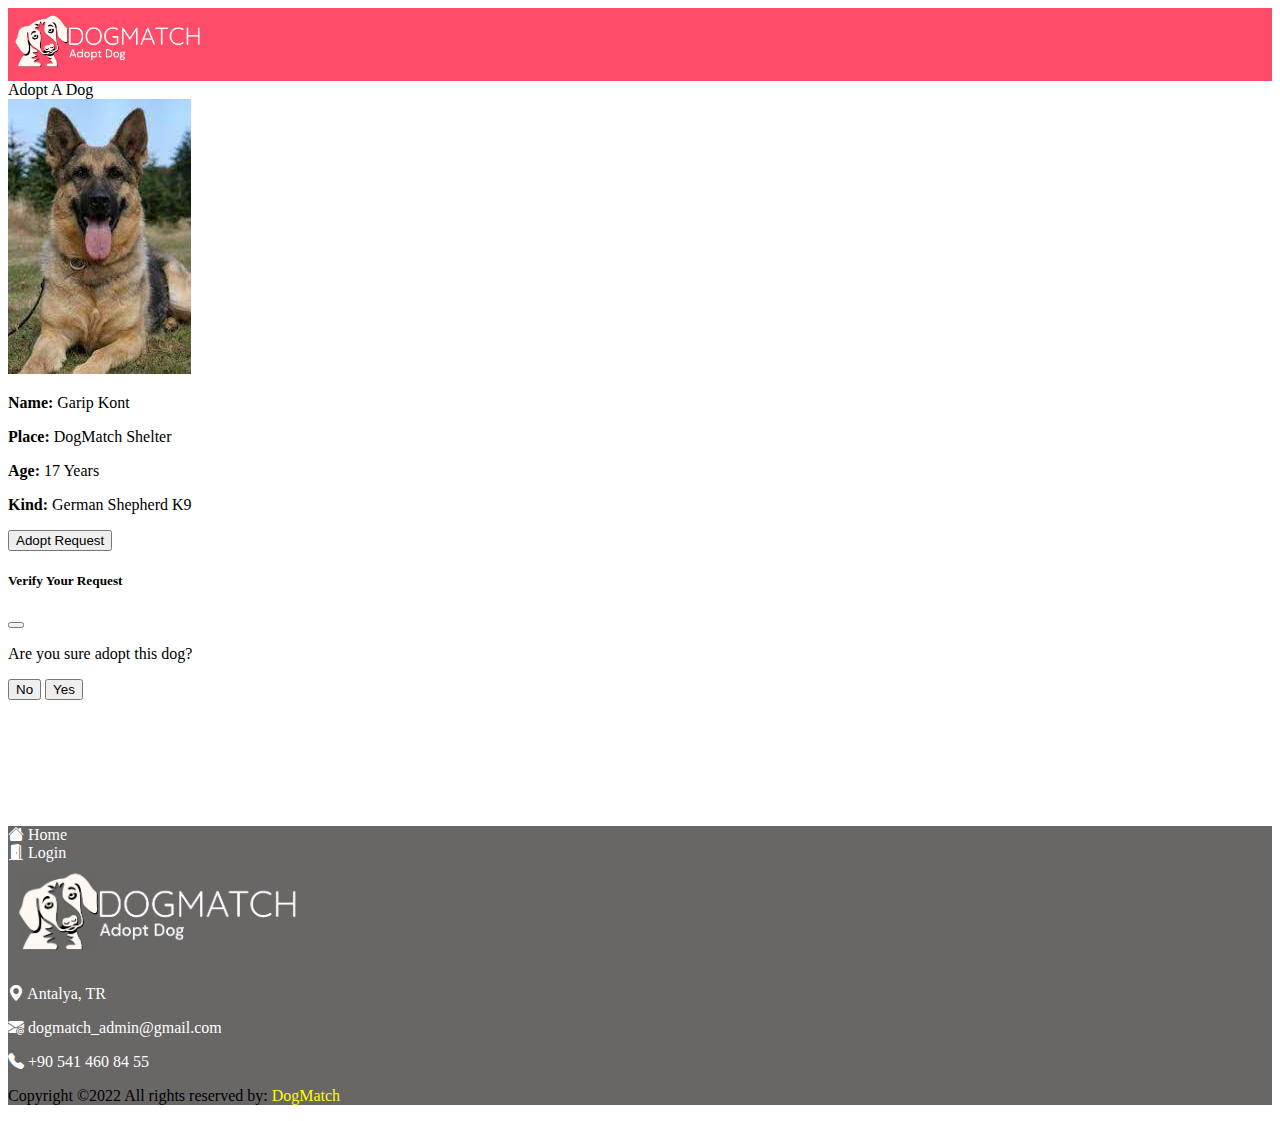
<file: DogMatch/dog1_info.html>
<!DOCTYPE html>
<html lang="en">
<head>
    <meta charset="UTF-8">
    <meta http-equiv="X-UA-Compatible" content="IE=edge">
    <meta name="viewport" content="width=device-width, initial-scale=1.0">
    <title>Garip-DogMatch</title>
    <link rel="stylesheet" href="https://cdn.jsdelivr.net/npm/bootstrap-icons@1.10.2/font/bootstrap-icons.css">
    <link href="https://cdn.jsdelivr.net/npm/bootstrap@5.0.2/dist/css/bootstrap.min.css" rel="stylesheet" integrity="sha384-EVSTQN3/azprG1Anm3QDgpJLIm9Nao0Yz1ztcQTwFspd3yD65VohhpuuCOmLASjC" crossorigin="anonymous">
    <link rel="shortcut icon" type="image/x-icon" href="images/logo/dogmatch-website-favicon-color.png" />
</head>
<body style="overflow-x : hidden">
    <!-- LOGO -->
    <div class="container-fluid mb-4" style="background-color: #ff4c68;">
        <div class="text-end pe-5 py-3"><a href="homePage/index.html"><img src="images/logo/big_logo.png" alt="big_logo" style="width: 200px;"></a></div>
    </div>
    <div class="container-fluid mx-3 mb-4 mt-5">
        <div class="display-6">Adopt A Dog</div>
    </div>
    <div class="container-fluid">
        <div class="row">
            <!-- Dog1 img -->
            <div class="img col-1 ms-5 mt-2">
                <img src="images/dogWatched/garip.jpeg" alt="garip" class="img border border-3 border-secondary-50 rounded-pill">
            </div>
            <!-- Dog1 INFO-->
            <div class="col-10 px-5 pt-5 ms-5">
                <div class="row">
                   <p class="fs-5">
                    <strong class="fs-5">Name:</strong>
                    Garip Kont
                   </p>       
                </div>
                <div class="row">
                    <p class="fs-5">
                     <strong class="fs-5">Place:</strong>
                     DogMatch Shelter
                    </p>       
                 </div>
                 <div class="row">
                    <p class="fs-5">
                     <strong class="fs-5">Age:</strong>
                     17 Years
                    </p>       
                 </div>
                 <div class="row">
                    <p class="fs-5">
                     <strong class="fs-5">Kind:</strong>
                     German Shepherd K9
                    </p>       
                 </div>
            </div>
        </div>
    </div>
    <!-- Adopt Request Button -->
    <div class="container-fluid">
        <div class="mt-4 ms-5 ps-2"><button type="button" id="req" class="btn btn-lg btn-outline-dark" data-bs-toggle="modal" data-bs-target="#adoptModal">Adopt Request</button></div>

        <div class="modal fade" id="adoptModal" tabindex="-1"  aria-labelledby="adoptModalLabel" aria-hidden="true">
            <div class="modal-dialog modal-dialog-centered">
              <div class="modal-content">
                <div class="modal-header">
                  <h5 class="modal-title" id="adoptModalLabel">Verify Your Request</h5>
                  <button type="button" class="btn-close" data-bs-dismiss="modal" aria-label="Close"></button>
                </div>
                <div class="modal-body">
                  <p>Are you sure adopt this dog?</p>
                </div>
                <div class="modal-footer">
                  <button type="button" class="btn btn-secondary" data-bs-dismiss="modal">No</button>
                  <button type="button" class="btn btn-primary" data-bs-dismiss="modal" onclick="Request()">Yes</button>
                </div>
              </div>
            </div>
          </div>
        </div>
        
        <script>
            function Request() {
              document.getElementById("req").innerHTML = "Congratulations, Your Request Has Been Submitted Successfully";
              document.getElementById('req').disabled = true;
            }
        </script>
    </div>
    <!-- Footer -->
    <footer style="background-color: rgb(105, 102, 102); margin-top: 10%;" role="contentinfo">
        <div class="container">
            <div class="row p-3">
              <div class="col-12 col-md-6 col-xl-4 text-center">
                <div class="row p-3">  
                  <a href="homePage/index.html" style="color: white; text-decoration: none;"><i class="bi bi-house-fill"></i> Home</a></div>
                <div class="row">
                  <a href="login.html" style="color: white; text-decoration: none;"><i class="bi bi-door-open-fill"></i> Login</a></div>
                </div>
                <div class="col-12 col-md-6 col-xl-4 text-center text-white display-5 p-3"><a href="homePage/index.html"><img src="images/logo/big_logo.png" alt="big_logo" style="width: 300px"></a></div>
                <div class="col-12 col-md-6 col-xl-4 text-center">
                  <p style="color: white"><i class="bi bi-geo-alt-fill"></i> Antalya, TR</p>
                  <p style="color: white"><i class="bi bi-envelope-at-fill"></i> dogmatch_admin@gmail.com</p>
                  <p style="color: white"><i class="bi bi-telephone-fill"></i> +90 541 460 84 55</p>
                </div>          
            </div>
        </div>
        <div class="row text-white mt-2 text-center">
            <p>Copyright ©2022 All rights reserved by:<a href="homePage/index.html" style="color: yellow; text-decoration:none"> DogMatch</a></p>
        </div>
      </footer>
      <script src="https://cdn.jsdelivr.net/npm/bootstrap@5.0.2/dist/js/bootstrap.bundle.min.js" integrity="sha384-MrcW6ZMFYlzcLA8Nl+NtUVF0sA7MsXsP1UyJoMp4YLEuNSfAP+JcXn/tWtIaxVXM" crossorigin="anonymous"></script>

</body>
</html>
</file>
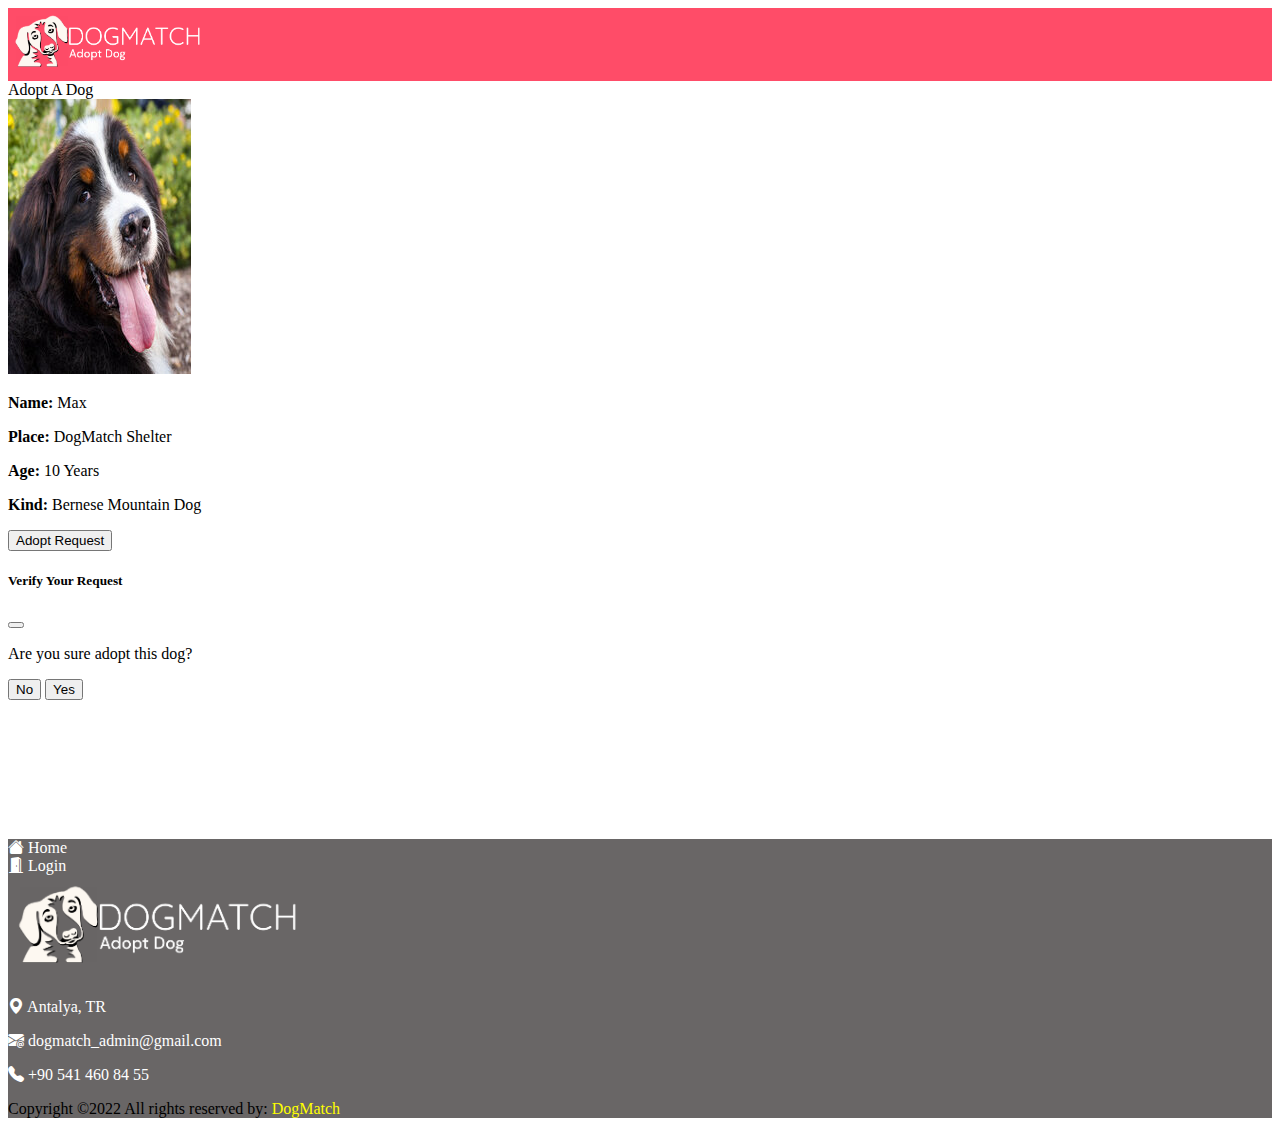
<file: DogMatch/dog2_info.html>
<!DOCTYPE html>
<html lang="en">
<head>
    <meta charset="UTF-8">
    <meta http-equiv="X-UA-Compatible" content="IE=edge">
    <meta name="viewport" content="width=device-width, initial-scale=1.0">
    <title>Max-DogMatch</title>
    <link rel="stylesheet" href="https://cdn.jsdelivr.net/npm/bootstrap-icons@1.10.2/font/bootstrap-icons.css">
    <link href="https://cdn.jsdelivr.net/npm/bootstrap@5.0.2/dist/css/bootstrap.min.css" rel="stylesheet" integrity="sha384-EVSTQN3/azprG1Anm3QDgpJLIm9Nao0Yz1ztcQTwFspd3yD65VohhpuuCOmLASjC" crossorigin="anonymous">
    <link rel="shortcut icon" type="image/x-icon" href="images/logo/dogmatch-website-favicon-color.png" />
</head>
<body style="overflow-x : hidden">
    <!-- LOGO -->
    <div class="container-fluid mb-4" style="background-color: #ff4c68;">
        <div class="text-end pe-5 py-3"><a href="homePage/index.html"><img src="images/logo/big_logo.png" alt="big_logo" style="width: 200px;"></a></div>
    </div>
    <div class="container-fluid mx-3 mb-4 mt-3 ">
        <div class="display-6">Adopt A Dog</div>
    </div>
    <!-- Dog2 INFO -->
    <div class="container-fluid">
        <div class="row">
            <div class="col-1 ms-5 mt-2">
                <img src="images/dogWatched/bernese_mountain_dog.jpg" alt="bernese" class="img border border-3 border-secondary-50 rounded-pill">
            </div>
            <div class="col-10 px-5 pt-5 ms-5">
                <div class="row">
                   <p class="fs-5">
                    <strong class="fs-5">Name:</strong>
                    Max
                   </p>       
                </div>
                <div class="row">
                    <p class="fs-5">
                     <strong class="fs-5">Place:</strong>
                     DogMatch Shelter
                    </p>       
                 </div>
                 <div class="row">
                    <p class="fs-5">
                     <strong class="fs-5">Age:</strong>
                     10 Years
                    </p>       
                 </div>
                 <div class="row">
                    <p class="fs-5">
                     <strong class="fs-5">Kind:</strong>
                     Bernese Mountain Dog
                    </p>       
                 </div>
            </div>
        </div>
    </div>
    <!-- Adopt Request Button -->
    <div class="container-fluid">

        <div class="mt-4 ms-5 ps-2"><button type="button" id="req" class="btn btn-lg btn-outline-dark" data-bs-toggle="modal" data-bs-target="#adoptModal">Adopt Request</button></div>

        <div class="modal fade" id="adoptModal" tabindex="-1"  aria-labelledby="adoptModalLabel" aria-hidden="true">
            <div class="modal-dialog modal-dialog-centered">
              <div class="modal-content">
                <div class="modal-header">
                  <h5 class="modal-title" id="adoptModalLabel">Verify Your Request</h5>
                  <button type="button" class="btn-close" data-bs-dismiss="modal" aria-label="Close"></button>
                </div>
                <div class="modal-body">
                  <p>Are you sure adopt this dog?</p>
                </div>
                <div class="modal-footer">
                  <button type="button" class="btn btn-secondary" data-bs-dismiss="modal">No</button>
                  <button type="button" class="btn btn-primary" data-bs-dismiss="modal" onclick="Request()">Yes</button>
                </div>
              </div>
            </div>
          </div>
        </div>
        
        <script>
            function Request() {
              document.getElementById("req").innerHTML = "Congratulations, Your Request Has Been Submitted Successfully";
              document.getElementById('req').disabled = true;
            }
        </script>
    </div>
    <!-- Footer -->
    <footer style="background-color: rgb(105, 102, 102); margin-top: 11%;" role="contentinfo">
        <div class="container">
            <div class="row p-3">
              <div class="col-12 col-md-6 col-xl-4 text-center">
                <div class="row p-3">  
                  <a href="homePage/index.html" style="color: white; text-decoration: none;"><i class="bi bi-house-fill"></i> Home</a></div>
                <div class="row">
                  <a href="login.html" style="color: white; text-decoration: none;"><i class="bi bi-door-open-fill"></i> Login</a></div>
                </div>
                <div class="col-12 col-md-6 col-xl-4 text-center text-white display-5 p-3"><a href="homePage/index.html"><img src="images/logo/big_logo.png" alt="big_logo" style="width: 300px"></a></div>
                <div class="col-12 col-md-6 col-xl-4 text-center">
                  <p style="color: white"><i class="bi bi-geo-alt-fill"></i> Antalya, TR</p>
                  <p style="color: white"><i class="bi bi-envelope-at-fill"></i> dogmatch_admin@gmail.com</p>
                  <p style="color: white"><i class="bi bi-telephone-fill"></i> +90 541 460 84 55</p>
                </div>          
            </div>
        </div>
        <div class="row text-white mt-2 text-center">
            <p>Copyright ©2022 All rights reserved by:<a href="homePage/index.html" style="color: yellow; text-decoration:none"> DogMatch</a></p>
        </div>
      </footer>
      <script src="https://cdn.jsdelivr.net/npm/bootstrap@5.0.2/dist/js/bootstrap.bundle.min.js" integrity="sha384-MrcW6ZMFYlzcLA8Nl+NtUVF0sA7MsXsP1UyJoMp4YLEuNSfAP+JcXn/tWtIaxVXM" crossorigin="anonymous"></script>
</body>
</html>
</file>
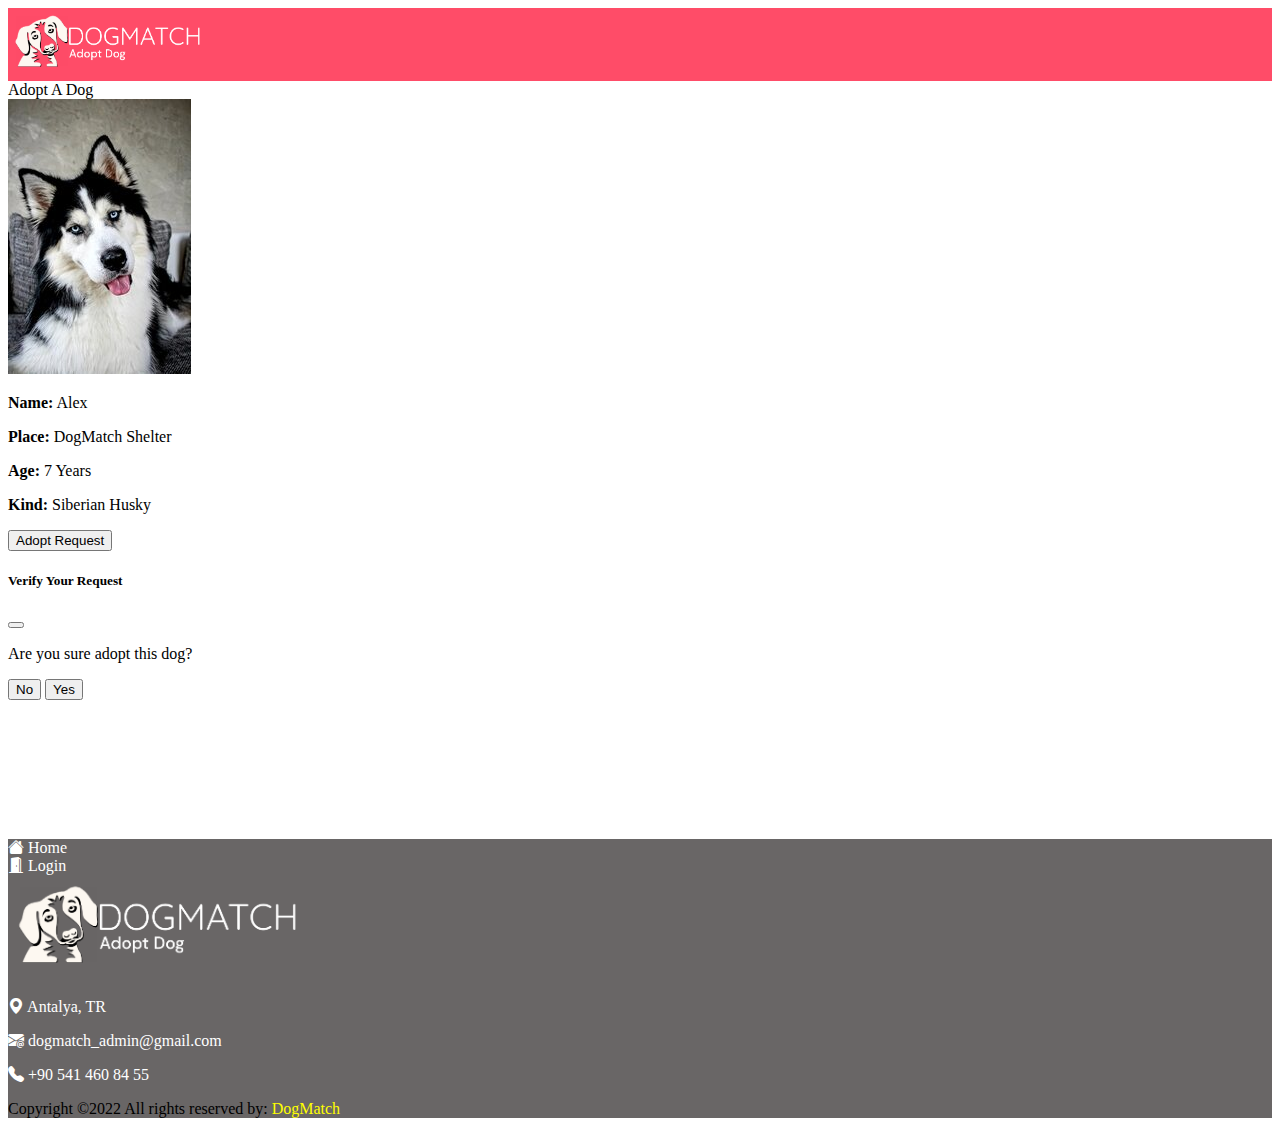
<file: DogMatch/dog3_info.html>
<!DOCTYPE html>
<html lang="en">
<head>
    <meta charset="UTF-8">
    <meta http-equiv="X-UA-Compatible" content="IE=edge">
    <meta name="viewport" content="width=device-width, initial-scale=1.0">
    <title>Alex-DogMatch</title>
    <link rel="stylesheet" href="https://cdn.jsdelivr.net/npm/bootstrap-icons@1.10.2/font/bootstrap-icons.css">
    <link href="https://cdn.jsdelivr.net/npm/bootstrap@5.0.2/dist/css/bootstrap.min.css" rel="stylesheet" integrity="sha384-EVSTQN3/azprG1Anm3QDgpJLIm9Nao0Yz1ztcQTwFspd3yD65VohhpuuCOmLASjC" crossorigin="anonymous">
    <link rel="shortcut icon" type="image/x-icon" href="images/logo/dogmatch-website-favicon-color.png" />
</head>
<body style="overflow-x : hidden">
    <!-- LOGO -->
    <div class="container-fluid mb-4" style="background-color: #ff4c68;">
        <div class="text-end pe-5 py-3"><a href="homePage/index.html"><img src="images/logo/big_logo.png" alt="big_logo" style="width: 200px;"></a></div>
    </div>
    <div class="container-fluid mx-3 mb-4 mt-3 ">
        <div class="display-6">Adopt A Dog</div>
    </div>
    <!-- Dog3 INFO -->
    <div class="container-fluid">
        <div class="row">
            <div class="col-1 ms-5 mt-2">
                <img src="images/dogWatched/sibirya1.jpg" alt="Siberia" class="img border border-3 border-secondary-50 rounded-pill">
            </div>
            <div class="col-10 px-5 pt-5 ms-5">
                <div class="row">
                   <p class="fs-5">
                    <strong class="fs-5">Name:</strong>
                    Alex
                   </p>       
                </div>
                <div class="row">
                    <p class="fs-5">
                     <strong class="fs-5">Place:</strong>
                     DogMatch Shelter
                    </p>       
                 </div>
                 <div class="row">
                    <p class="fs-5">
                     <strong class="fs-5">Age:</strong>
                     7 Years
                    </p>       
                 </div>
                 <div class="row">
                    <p class="fs-5">
                     <strong class="fs-5">Kind:</strong>
                     Siberian Husky
                    </p>       
                 </div>
            </div>
        </div>
    </div>
    <!-- Adopt Request Button -->
    <div class="container-fluid">
        <div class="mt-4 ms-5 ps-2"><button type="button" id="req" class="btn btn-lg btn-outline-dark" data-bs-toggle="modal" data-bs-target="#adoptModal">Adopt Request</button></div>

        <div class="modal fade" id="adoptModal" tabindex="-1"  aria-labelledby="adoptModalLabel" aria-hidden="true">
            <div class="modal-dialog modal-dialog-centered">
              <div class="modal-content">
                <div class="modal-header">
                  <h5 class="modal-title" id="adoptModalLabel">Verify Your Request</h5>
                  <button type="button" class="btn-close" data-bs-dismiss="modal" aria-label="Close"></button>
                </div>
                <div class="modal-body">
                  <p>Are you sure adopt this dog?</p>
                </div>
                <div class="modal-footer">
                  <button type="button" class="btn btn-secondary" data-bs-dismiss="modal">No</button>
                  <button type="button" class="btn btn-primary" data-bs-dismiss="modal" onclick="Request()">Yes</button>
                </div>
              </div>
            </div>
          </div>
        </div>
        
        <script>
            function Request() {
              document.getElementById("req").innerHTML = "Congratulations, Your Request Has Been Submitted Successfully";
              document.getElementById('req').disabled = true;
            }
        </script>
    </div>
    <!-- Footer -->
    <footer style="background-color: rgb(105, 102, 102); margin-top: 11%;" role="contentinfo">
        <div class="container">
            <div class="row p-3">
              <div class="col-12 col-md-6 col-xl-4 text-center">
                <div class="row p-3">  
                  <a href="homePage/index.html" style="color: white; text-decoration: none;"><i class="bi bi-house-fill"></i> Home</a></div>
                <div class="row">
                  <a href="login.html" style="color: white; text-decoration: none;"><i class="bi bi-door-open-fill"></i> Login</a></div>
                </div>
                <div class="col-12 col-md-6 col-xl-4 text-center text-white display-5 p-3"><a href="homePage/index.html"><img src="images/logo/big_logo.png" alt="big_logo" style="width: 300px"></a></div>
                <div class="col-12 col-md-6 col-xl-4 text-center">
                  <p style="color: white"><i class="bi bi-geo-alt-fill"></i> Antalya, TR</p>
                  <p style="color: white"><i class="bi bi-envelope-at-fill"></i> dogmatch_admin@gmail.com</p>
                  <p style="color: white"><i class="bi bi-telephone-fill"></i> +90 541 460 84 55</p>
                </div>          
            </div>
        </div>
        <div class="row text-white mt-2 text-center">
            <p>Copyright ©2022 All rights reserved by:<a href="homePage/index.html" style="color: yellow; text-decoration:none"> DogMatch</a></p>
        </div>
      </footer>
      <script src="https://cdn.jsdelivr.net/npm/bootstrap@5.0.2/dist/js/bootstrap.bundle.min.js" integrity="sha384-MrcW6ZMFYlzcLA8Nl+NtUVF0sA7MsXsP1UyJoMp4YLEuNSfAP+JcXn/tWtIaxVXM" crossorigin="anonymous"></script>

</body>
</html>
</file>
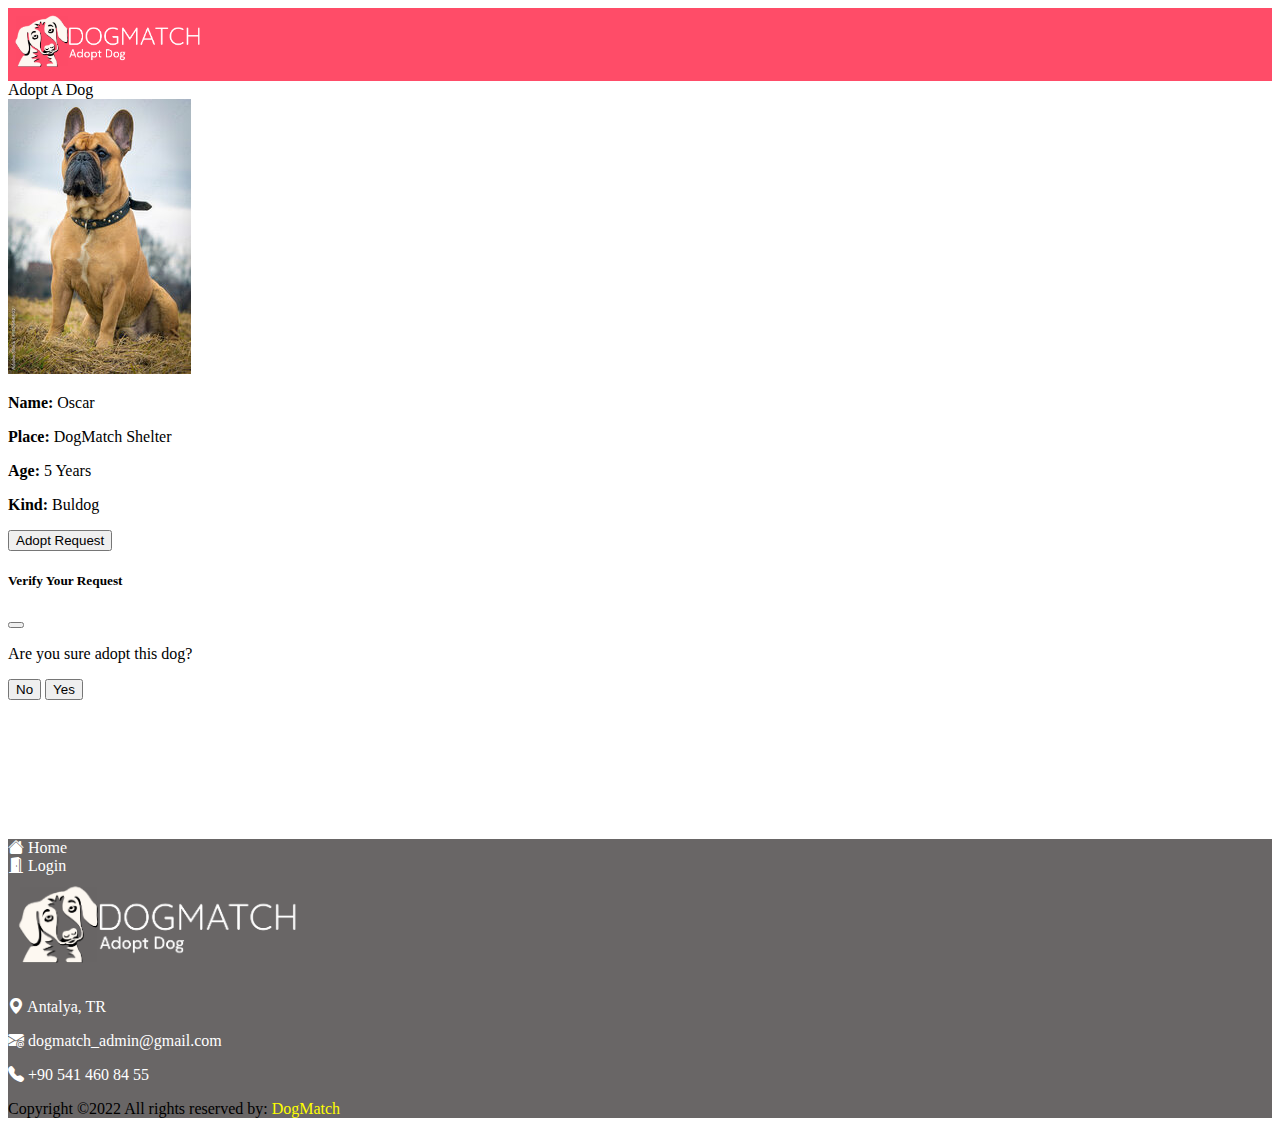
<file: DogMatch/dog4_info.html>
<!DOCTYPE html>
<html lang="en">
<head>
    <meta charset="UTF-8">
    <meta http-equiv="X-UA-Compatible" content="IE=edge">
    <meta name="viewport" content="width=device-width, initial-scale=1.0">
    <title>Oscar-DogMatch</title>
    <link rel="stylesheet" href="https://cdn.jsdelivr.net/npm/bootstrap-icons@1.10.2/font/bootstrap-icons.css">
    <link href="https://cdn.jsdelivr.net/npm/bootstrap@5.0.2/dist/css/bootstrap.min.css" rel="stylesheet" integrity="sha384-EVSTQN3/azprG1Anm3QDgpJLIm9Nao0Yz1ztcQTwFspd3yD65VohhpuuCOmLASjC" crossorigin="anonymous">
    <link rel="shortcut icon" type="image/x-icon" href="images/logo/dogmatch-website-favicon-color.png" />
</head>
<body style="overflow-x : hidden">
    <!-- LOGO -->
    <div class="container-fluid mb-4" style="background-color: #ff4c68;">
        <div class="text-end pe-5 py-3"><a href="homePage/index.html"><img src="images/logo/big_logo.png" alt="big_logo" style="width: 200px;"></a></div>
    </div>
    <div class="container-fluid mx-3 mb-4 mt-3 ">
        <div class="display-6">Adopt A Dog</div>
    </div>
    <!-- Dog4 INFO -->
    <div class="container-fluid">
        <div class="row">
            <div class="col-1 ms-5 mt-2">
                <img src="images/dogWatched/buldog1.jpg" alt="buldog" class="img border border-3 border-secondary-50 rounded-pill">
            </div>
            <div class="col-10 px-5 pt-5 ms-5">
                <div class="row">
                   <p class="fs-5">
                    <strong class="fs-5">Name:</strong>
                    Oscar
                   </p>       
                </div>
                <div class="row">
                    <p class="fs-5">
                     <strong class="fs-5">Place:</strong>
                     DogMatch Shelter
                    </p>       
                 </div>
                 <div class="row">
                    <p class="fs-5">
                     <strong class="fs-5">Age:</strong>
                     5 Years
                    </p>       
                 </div>
                 <div class="row">
                    <p class="fs-5">
                     <strong class="fs-5">Kind:</strong>
                     Buldog
                    </p>       
                 </div>
            </div>
        </div>
    </div>
    <!-- Adopt Request Button -->
    <div class="container-fluid">
        <div class="mt-4 ms-5 ps-2"><button type="button" id="req" class="btn btn-lg btn-outline-dark" data-bs-toggle="modal" data-bs-target="#adoptModal">Adopt Request</button></div>

        <div class="modal fade" id="adoptModal" tabindex="-1"  aria-labelledby="adoptModalLabel" aria-hidden="true">
            <div class="modal-dialog modal-dialog-centered">
              <div class="modal-content">
                <div class="modal-header">
                  <h5 class="modal-title" id="adoptModalLabel">Verify Your Request</h5>
                  <button type="button" class="btn-close" data-bs-dismiss="modal" aria-label="Close"></button>
                </div>
                <div class="modal-body">
                  <p>Are you sure adopt this dog?</p>
                </div>
                <div class="modal-footer">
                  <button type="button" class="btn btn-secondary" data-bs-dismiss="modal">No</button>
                  <button type="button" class="btn btn-primary" data-bs-dismiss="modal" onclick="Request()">Yes</button>
                </div>
              </div>
            </div>
          </div>
        </div>
        
        <script>
            function Request() {
              document.getElementById("req").innerHTML = "Congratulations, Your Request Has Been Submitted Successfully";
              document.getElementById('req').disabled = true;
            }
        </script>
    </div>
    <!-- Footer -->
    <footer style="background-color: rgb(105, 102, 102); margin-top: 11%;" role="contentinfo">
        <div class="container">
            <div class="row p-3">
              <div class="col-12 col-md-6 col-xl-4 text-center">
                <div class="row p-3">  
                  <a href="homePage/index.html" style="color: white; text-decoration: none;"><i class="bi bi-house-fill"></i> Home</a></div>
                <div class="row">
                  <a href="login.html" style="color: white; text-decoration: none;"><i class="bi bi-door-open-fill"></i> Login</a></div>
                </div>
                <div class="col-12 col-md-6 col-xl-4 text-center text-white display-5 p-3"><a href="homePage/index.html"><img src="images/logo/big_logo.png" alt="big_logo" style="width: 300px"></a></div>
                <div class="col-12 col-md-6 col-xl-4 text-center">
                  <p style="color: white"><i class="bi bi-geo-alt-fill"></i> Antalya, TR</p>
                  <p style="color: white"><i class="bi bi-envelope-at-fill"></i> dogmatch_admin@gmail.com</p>
                  <p style="color: white"><i class="bi bi-telephone-fill"></i> +90 541 460 84 55</p>
                </div>          
            </div>
        </div>
        <div class="row text-white mt-2 text-center">
            <p>Copyright ©2022 All rights reserved by:<a href="homePage/index.html" style="color: yellow; text-decoration:none"> DogMatch</a></p>
        </div>
      </footer>
      <script src="https://cdn.jsdelivr.net/npm/bootstrap@5.0.2/dist/js/bootstrap.bundle.min.js" integrity="sha384-MrcW6ZMFYlzcLA8Nl+NtUVF0sA7MsXsP1UyJoMp4YLEuNSfAP+JcXn/tWtIaxVXM" crossorigin="anonymous"></script>

</body>
</html>
</file>
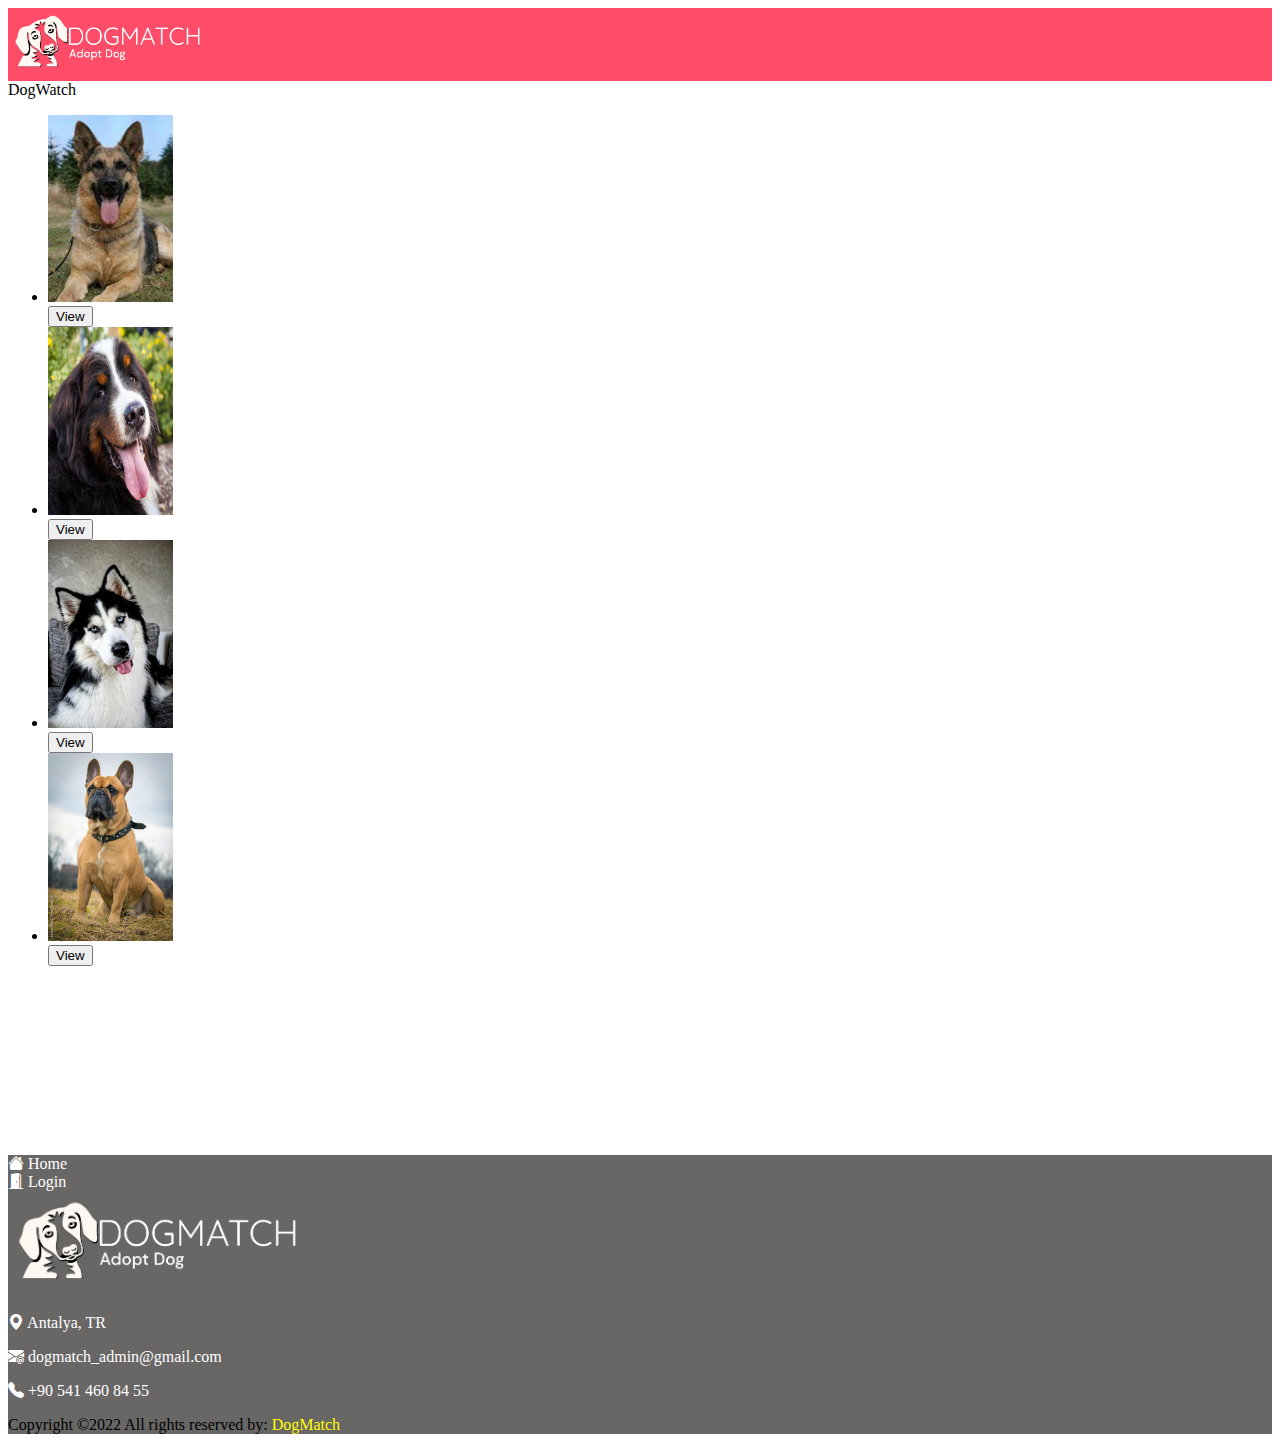
<file: DogMatch/dog_watch.html>
<!DOCTYPE html>
<html lang="en">
<head>
    <meta charset="UTF-8">
    <meta http-equiv="X-UA-Compatible" content="IE=edge">
    <meta name="viewport" content="width=device-width, initial-scale=1.0">
    <title>DogWatch</title>
    <link rel="stylesheet" href="css/extra.css">
    <link rel="stylesheet" href="https://cdn.jsdelivr.net/npm/bootstrap-icons@1.10.2/font/bootstrap-icons.css">
    <link href="https://cdn.jsdelivr.net/npm/bootstrap@5.0.2/dist/css/bootstrap.min.css" rel="stylesheet" integrity="sha384-EVSTQN3/azprG1Anm3QDgpJLIm9Nao0Yz1ztcQTwFspd3yD65VohhpuuCOmLASjC" crossorigin="anonymous">
    <link rel="shortcut icon" type="image/x-icon" href="images/logo/dogmatch-website-favicon-color.png" />
</head>
<body style="overflow-x : hidden">
    <!-- LOGO -->
    <div class="container-fluid mb-4" style="background-color: #ff4c68;">
        <div class="text-end pe-5 py-3"><a href="homePage/index.html"><img src="images/logo/big_logo.png" alt="big_logo" style="width: 200px;"></a></div>
    </div>
    <div class="container-fluid mx-5 mb-4 mt-3 ">
        <div class="display-6">DogWatch</div>
    </div>
    <div class="container-fluid flex-wrap my-3 ms-3">
        <ul class="list-unstyled me-5">
            <!-- Dog1 -->
            <li class="list-inline-item mx-5"> 
                <div class="mb-4">
                    <div class="img  border border-secondary-50 border-3 rounded-pill">
                        <img src="images/dogWatched/garip.jpeg" alt="k9" class="img-fluid rounded-pill">
                    </div>
                    <div class="mt-2 text-center"><a href="dog1_info.html"><button type="button" class="w-75 btn btn-lg btn-outline-dark">View</button></a></div>
                </div>
            </li>
            <!-- Dog2 -->
            <li class="list-inline-item mx-5"> 
                <div class="mb-4">
                    <div class="img  border border-secondary-50 border-3 rounded-pill">
                        <img src="images/dogWatched/bernese_mountain_dog.jpg" alt="bernese" class="img-fluid rounded-pill">
                    </div>
                    <div class="mt-2 text-center"><a href="dog2_info.html"><button type="button" class="w-75 btn btn-lg btn-outline-dark">View</button></a></div>
                </div>   
            </li>
            <!-- Dog3 -->
            <li class="list-inline-item mx-5"> 
                <div class="mb-4">
                    <div class="img  border border-secondary-50 border-3 rounded-pill">
                        <img src="images/dogWatched/sibirya1.jpg" alt="sibirya" class="img-fluid rounded-pill">
                    </div>
                    <div class="mt-2 text-center"><a href="dog3_info.html"><button type="button" class="w-75 btn btn-lg btn-outline-dark">View</button></a></div>
                </div>   
            </li>
            <!-- Dog4 -->
            <li class="list-inline-item mx-5"> 
                <div class="mb-4">
                    <div class="img  border border-secondary-50 border-3 rounded-pill">
                        <img src="images/dogWatched/buldog1.jpg" alt="buldog" class="img-fluid rounded-pill">
                    </div>
                    <div class="mt-2 text-center"><a href="dog4_info.html"><button type="button" class="w-75 btn btn-lg btn-outline-dark">View</button></a></div>
                </div>   
            </li>
        </ul>
    </div>
    
     <!-- Footer -->
    <footer style="background-color: rgb(105, 102, 102); margin-top: 15%;" role="contentinfo">
        <div class="container">
            <div class="row p-3">
              <div class="col-12 col-md-6 col-xl-4 text-center">
                <div class="row p-3">  
                  <a href="homePage/index.html" style="color: white; text-decoration: none;"><i class="bi bi-house-fill"></i> Home</a></div>
                <div class="row">
                  <a href="login.html" style="color: white; text-decoration: none;"><i class="bi bi-door-open-fill"></i> Login</a></div>
                </div>
                <div class="col-12 col-md-6 col-xl-4 text-center text-white display-5 p-3"><a href="homePage/index.html"><img src="images/logo/big_logo.png" alt="big_logo" style="width: 300px"></a></div>
                <div class="col-12 col-md-6 col-xl-4 text-center">
                  <p style="color: white"><i class="bi bi-geo-alt-fill"></i> Antalya, TR</p>
                  <p style="color: white"><i class="bi bi-envelope-at-fill"></i> dogmatch_admin@gmail.com</p>
                  <p style="color: white"><i class="bi bi-telephone-fill"></i> +90 541 460 84 55</p>
                </div>          
            </div>
        </div>
        <div class="row text-white mt-2 text-center">
            <p>Copyright ©2022 All rights reserved by:<a href="homePage/index.html" style="color: yellow; text-decoration:none"> DogMatch</a></p>
        </div>
      </footer>
  
</body>
</html>
</file>
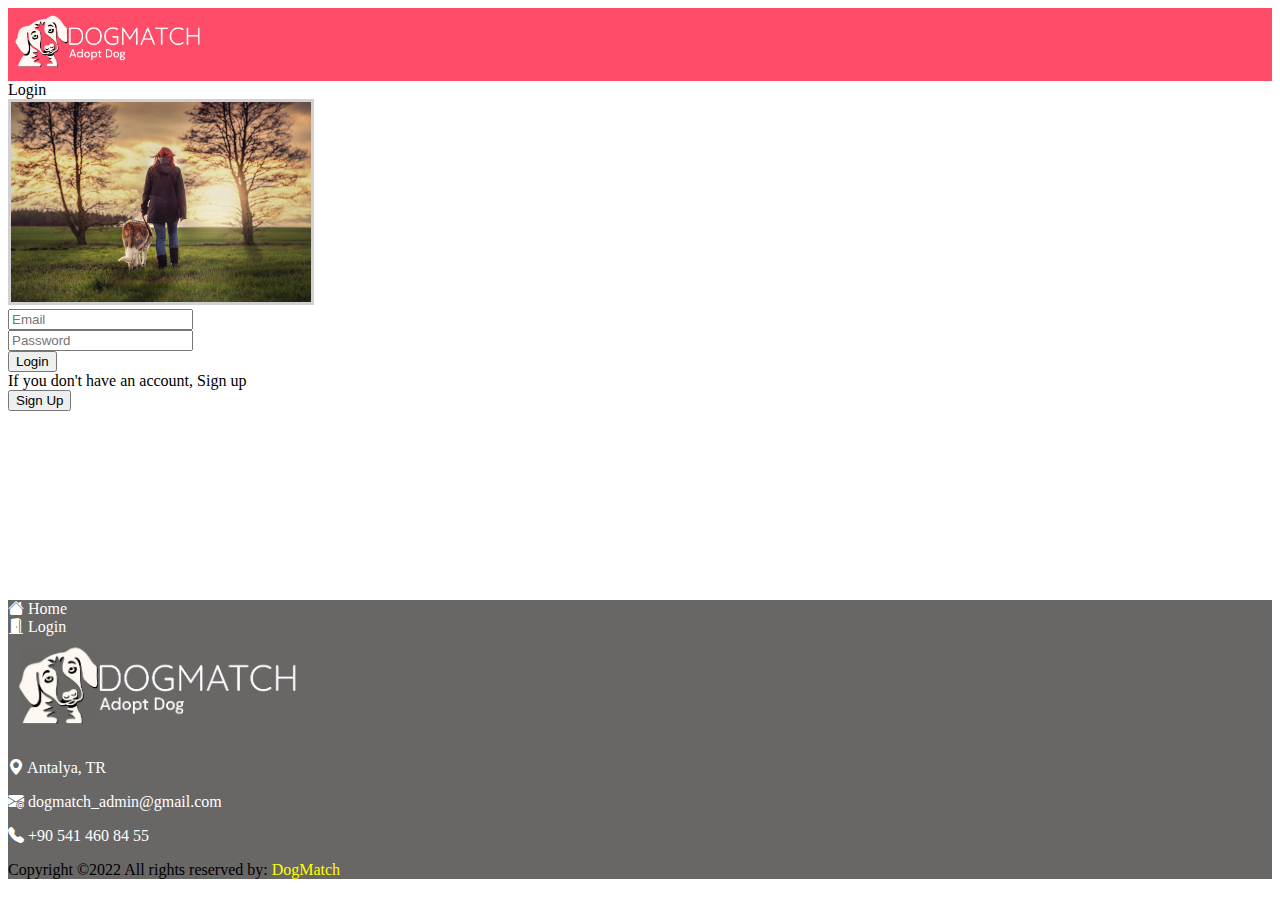
<file: DogMatch/login.html>
<!DOCTYPE html>
<html lang="en">
  <head>
    <meta charset="UTF-8">
    <meta http-equiv="X-UA-Compatible" content="IE=edge">
    <meta name="viewport" content="width=device-width, initial-scale=1.0">
    <title>Login-DogMatch</title>
    <link rel="stylesheet" href="https://cdn.jsdelivr.net/npm/bootstrap-icons@1.10.2/font/bootstrap-icons.css">
    <link href="https://cdn.jsdelivr.net/npm/bootstrap@5.0.2/dist/css/bootstrap.min.css" rel="stylesheet" integrity="sha384-EVSTQN3/azprG1Anm3QDgpJLIm9Nao0Yz1ztcQTwFspd3yD65VohhpuuCOmLASjC" crossorigin="anonymous">
    <link rel="shortcut icon" type="image/x-icon" href="images/logo/dogmatch-website-favicon-color.png" />
  </head>
  <body style="overflow-x : hidden">
    <!-- LOGO -->
    <div class="container-fluid mb-4"  style="background-color: #ff4c68;">
        <div class="text-end pe-5 py-3"><a href="homePage/index.html"><img src="images/logo/big_logo.png" alt="big_logo" style="width: 200px;"></a></div>
    </div>
    <div class="container-fluid mx-3 mb-4 mt-3 ">
        <div class="display-6">Login</div>
    </div>
    <div class="container-fluid">
        <div class="row">
            <div class="col-8 col-lg-2 ms-3 mt-2 me-5">
                <img src="images/login_sign/login_photo.jpg" alt="login" style="border: 3px solid rgb(209, 207, 207); width: 300px;">
            </div>
            <!-- Login Form -->
            <div class="col-8 col-lg-4 ms-5 px-5 pt-4 ">
                <form action="homePage/index.html">
                    <div class="mb-3">
                      <input type="email" class="form-control" id="InputEmail1" placeholder="Email" required/>
                    </div>
                    <div class="mb-3">
                      <input type="password" class="form-control" id="InputPassword1" placeholder="Password" pattern="[a-z0-5]{8,}" required />
                    </div>
                    <div class="text-center"><a href="homePage/index.html"><button type="submit" class="btn btn-lg btn-outline-dark">Login</button></a></div>
                </form>
                  <div class="mt-4 text-center">If you don't have an account, Sign up</div>
                  <div class="text-center"><a href="signUp.html"><button type="button" class="btn btn-lg btn-outline-dark">Sign Up</button></a></div>
            </div>
        </div>
    </div>

    <!-- Footer -->
    <footer style="background-color: rgb(105, 102, 102); margin-top: 15%;" role="contentinfo">
        <div class="container">
            <div class="row p-3">
              <div class="col-12 col-md-6 col-lg-4 text-center">
                <div class="row p-3">  
                  <a href="homePage/index.html" style="color: white; text-decoration: none;"><i class="bi bi-house-fill"></i> Home</a></div>
                <div class="row">
                  <a href="login.html" style="color: white; text-decoration: none;"><i class="bi bi-door-open-fill"></i> Login</a></div>
                </div>
                <div class="col-12 col-md-6 col-lg-4 text-center text-white display-5 p-3"><a href="homePage/index.html"><img src="images/logo/big_logo.png" alt="big_logo" style="width: 300px"></a></div>
                <div class="col-12 col-md-6 col-lg-4 text-center">
                  <p style="color: white"><i class="bi bi-geo-alt-fill"></i> Antalya, TR</p>
                  <p style="color: white"><i class="bi bi-envelope-at-fill"></i> dogmatch_admin@gmail.com</p>
                  <p style="color: white"><i class="bi bi-telephone-fill"></i> +90 541 460 84 55</p>
                </div>          
            </div>
        </div>
        <div class="row text-white mt-2 text-center">
            <p>Copyright ©2022 All rights reserved by:<a href="homePage/index.html" style="color: yellow; text-decoration:none"> DogMatch</a></p>
        </div>
    </footer>
  </body>
</html>
</file>
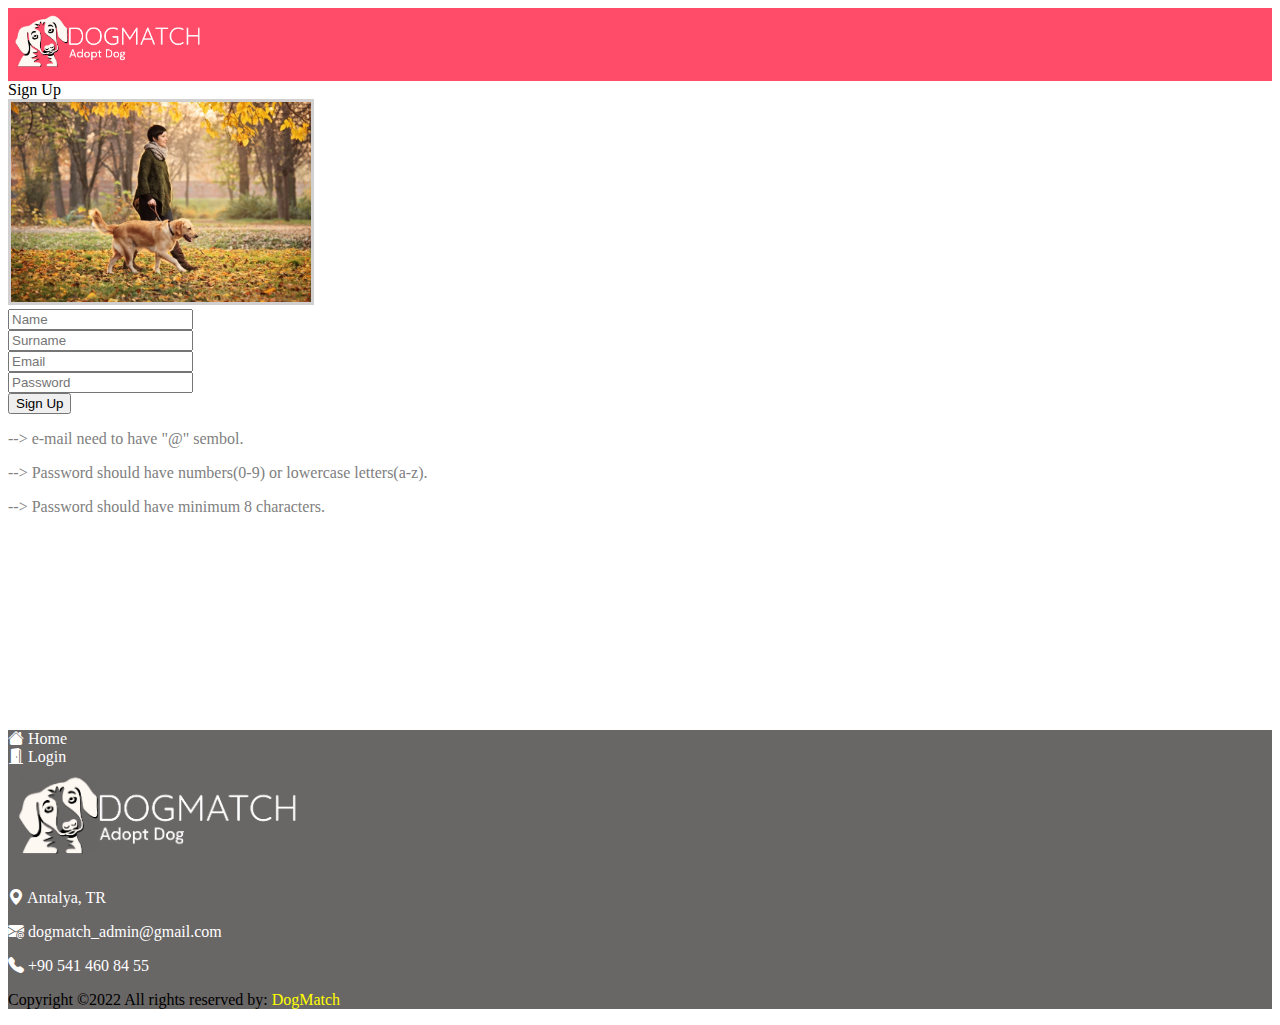
<file: DogMatch/signUp.html>
<!DOCTYPE html>
<html lang="en">
<head>
    <meta charset="UTF-8">
    <meta http-equiv="X-UA-Compatible" content="IE=edge">
    <meta name="viewport" content="width=device-width, initial-scale=1.0">
    <title>Sign Up-DogMatch</title>
    <link rel="stylesheet" href="https://cdn.jsdelivr.net/npm/bootstrap-icons@1.10.2/font/bootstrap-icons.css">
    <link href="https://cdn.jsdelivr.net/npm/bootstrap@5.0.2/dist/css/bootstrap.min.css" rel="stylesheet" integrity="sha384-EVSTQN3/azprG1Anm3QDgpJLIm9Nao0Yz1ztcQTwFspd3yD65VohhpuuCOmLASjC" crossorigin="anonymous">
    <link rel="shortcut icon" type="image/x-icon" href="images/logo/dogmatch-website-favicon-color.png" />
</head>
<body style="overflow-x : hidden">
    <!-- LOGO -->
    <div class="container-fluid mb-4" style="background-color: #ff4c68;">
        <div class="text-end pe-5 py-3"><a href="homePage/index.html"><img src="images/logo/big_logo.png" alt="big_logo" style="width: 200px;"></a></div>
    </div>
    <div class="container-fluid mx-3 mb-4 mt-3 ">
        <div class="display-6">Sign Up</div>
    </div>
    <div class="container-fluid">
        <div class="row">
            <div class="col-sm-8 col-md-12 col-lg-2 ms-3 mt-2 me-5">
                <img src="images/login_sign/signup_photo.jpg" alt="signUp" style="border: 3px solid rgb(209, 207, 207); width: 300px;">
            </div>
            <!-- Sign up Form -->
            <div class="col-8 col-sm-8 col-md-6 col-lg-4 px-5 pt-4 ms-5 mb-3">
                <form action="login.html">
                    <div class="row">   
                        <div class=" col-6 mb-3">     
                            <input type="text" class="form-control" id="InputName" placeholder="Name" required/>                  
                        </div>
                        <div class=" col-6 mb-3">     
                            <input type="text" class="form-control" id="InputSurname" placeholder="Surname" required/>                  
                        </div>
                        <div class="mb-3">
                            <input type="email" class="form-control" id="InputEmail" placeholder="Email" required />
                        </div>
                        <div class="mb-3">
                            <input type="password" class="form-control" id="InputPassword" placeholder="Password" pattern="[a-z0-9]{8,}" required />
                        </div>
                        <div class="text-center"><a href="login.html"><button type="submit" class="btn btn-lg btn-outline-dark">Sign Up</button></a></div>
                    </div> 
                </form>
            </div>
            <!-- Password Rules -->
            <div class="col-8 col-sm-8 col-md-6 col-lg-2 ms-5 pt-4 align-self-center border">
                <p style="color: grey;">--> e-mail need to have "@" sembol.</p>
                <p style="color: grey;">--> Password should have numbers(0-9) or lowercase letters(a-z).</p>
                <p style="color: grey;">--> Password should have minimum 8 characters.</p>
            </div>
        </div>
    </div>
    <!-- Footer -->
    <footer style="background-color: rgb(105, 102, 102); margin-top: 17%;" role="contentinfo">
        <div class="container">
            <div class="row p-3">
              <div class="col-12 col-md-6 col-lg-4 text-center">
                <div class="row p-3">  
                  <a href="homePage/index.html" style="color: white; text-decoration: none;"><i class="bi bi-house-fill"></i> Home</a></div>
                <div class="row">
                  <a href="login.html" style="color: white; text-decoration: none;"><i class="bi bi-door-open-fill"></i> Login</a></div>
                </div>
                <div class="col-12 col-md-6 col-lg-4 text-center text-white display-5 p-3"><a href="homePage/index.html"><img src="images/logo/big_logo.png" alt="big_logo" style="width: 300px"></a></div>
                <div class="col-12 col-md-6 col-lg-4 text-center">
                  <p style="color: white"><i class="bi bi-geo-alt-fill"></i> Antalya, TR</p>
                  <p style="color: white"><i class="bi bi-envelope-at-fill"></i> dogmatch_admin@gmail.com</p>
                  <p style="color: white"><i class="bi bi-telephone-fill"></i> +90 541 460 84 55</p>
                </div>          
            </div>
        </div>
        <div class="row text-white mt-2 text-center">
            <p>Copyright ©2022 All rights reserved by:<a href="homePage/index.html" style="color: yellow; text-decoration:none"> DogMatch</a></p>
        </div>
      </footer> 
</body>
</html>
</file>
<file: DogMatch/css/extra.css>
img{
    width: 125px;
};
</file>
